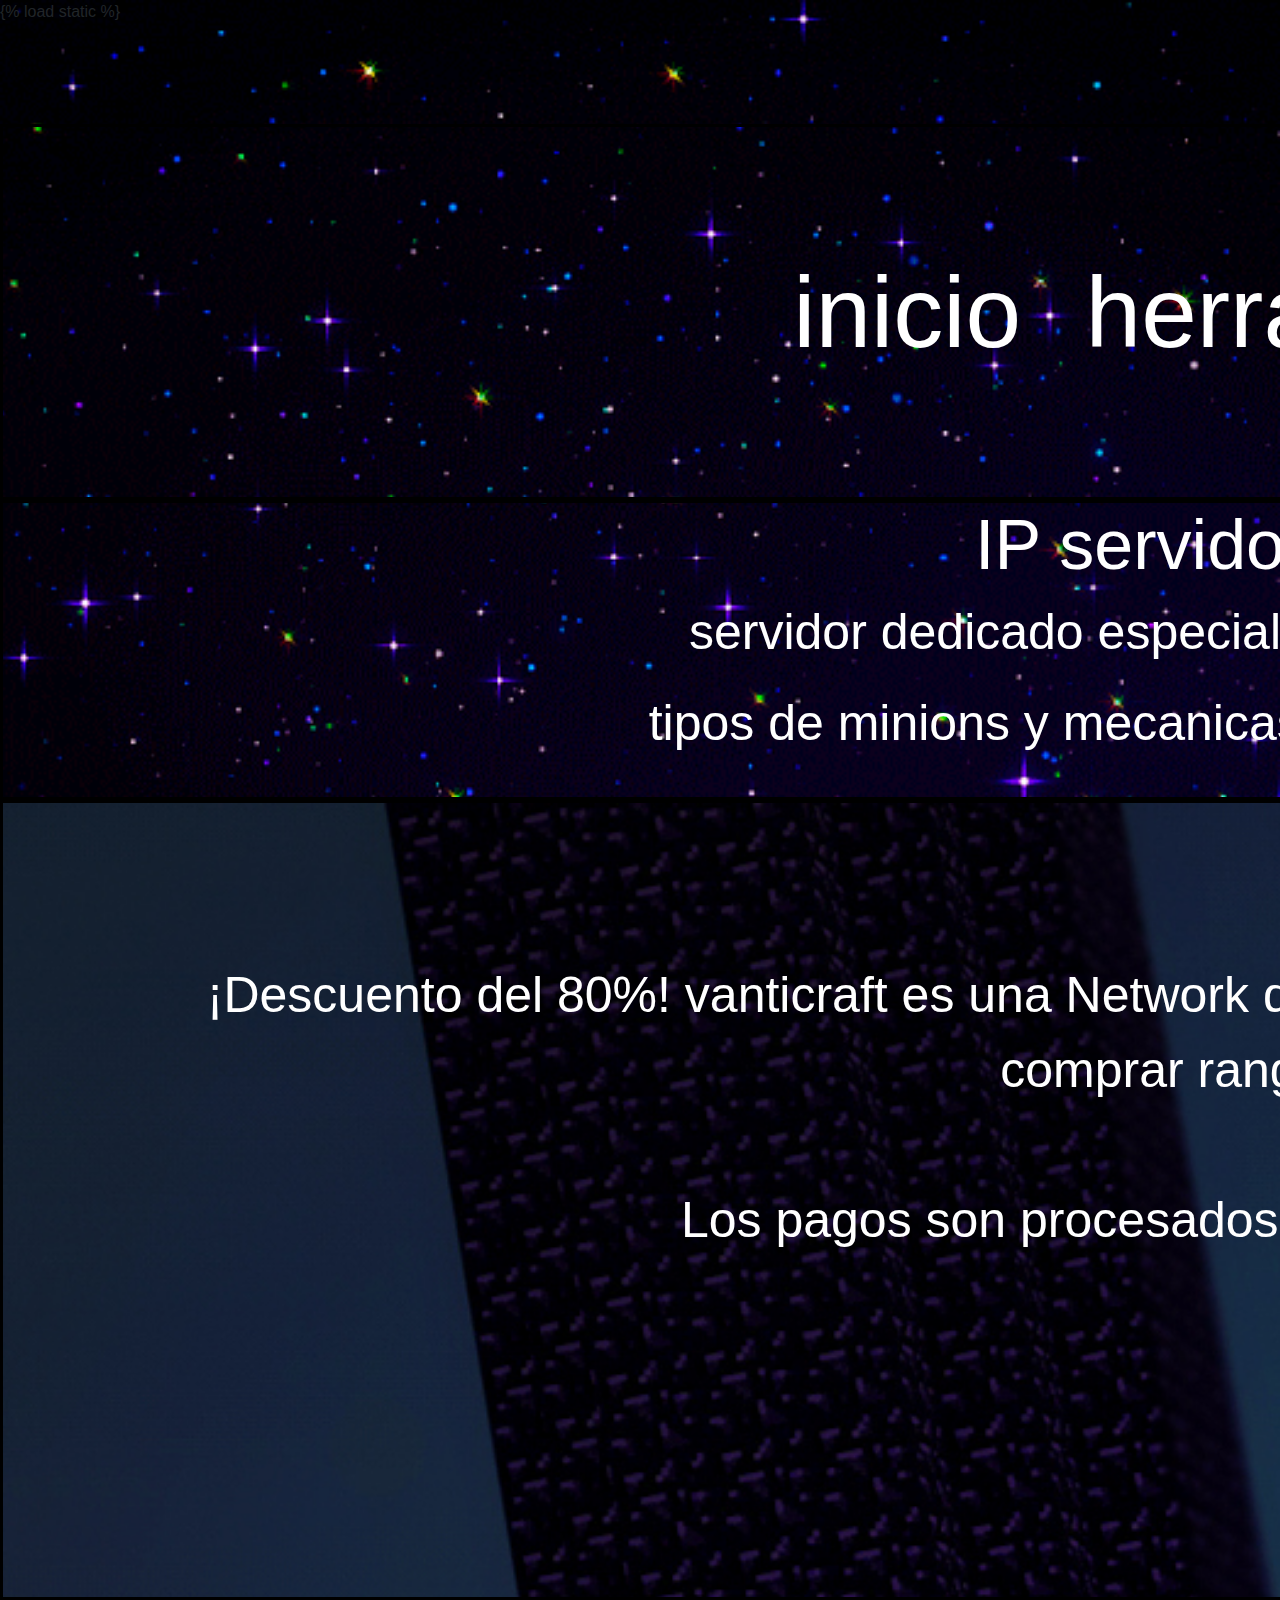
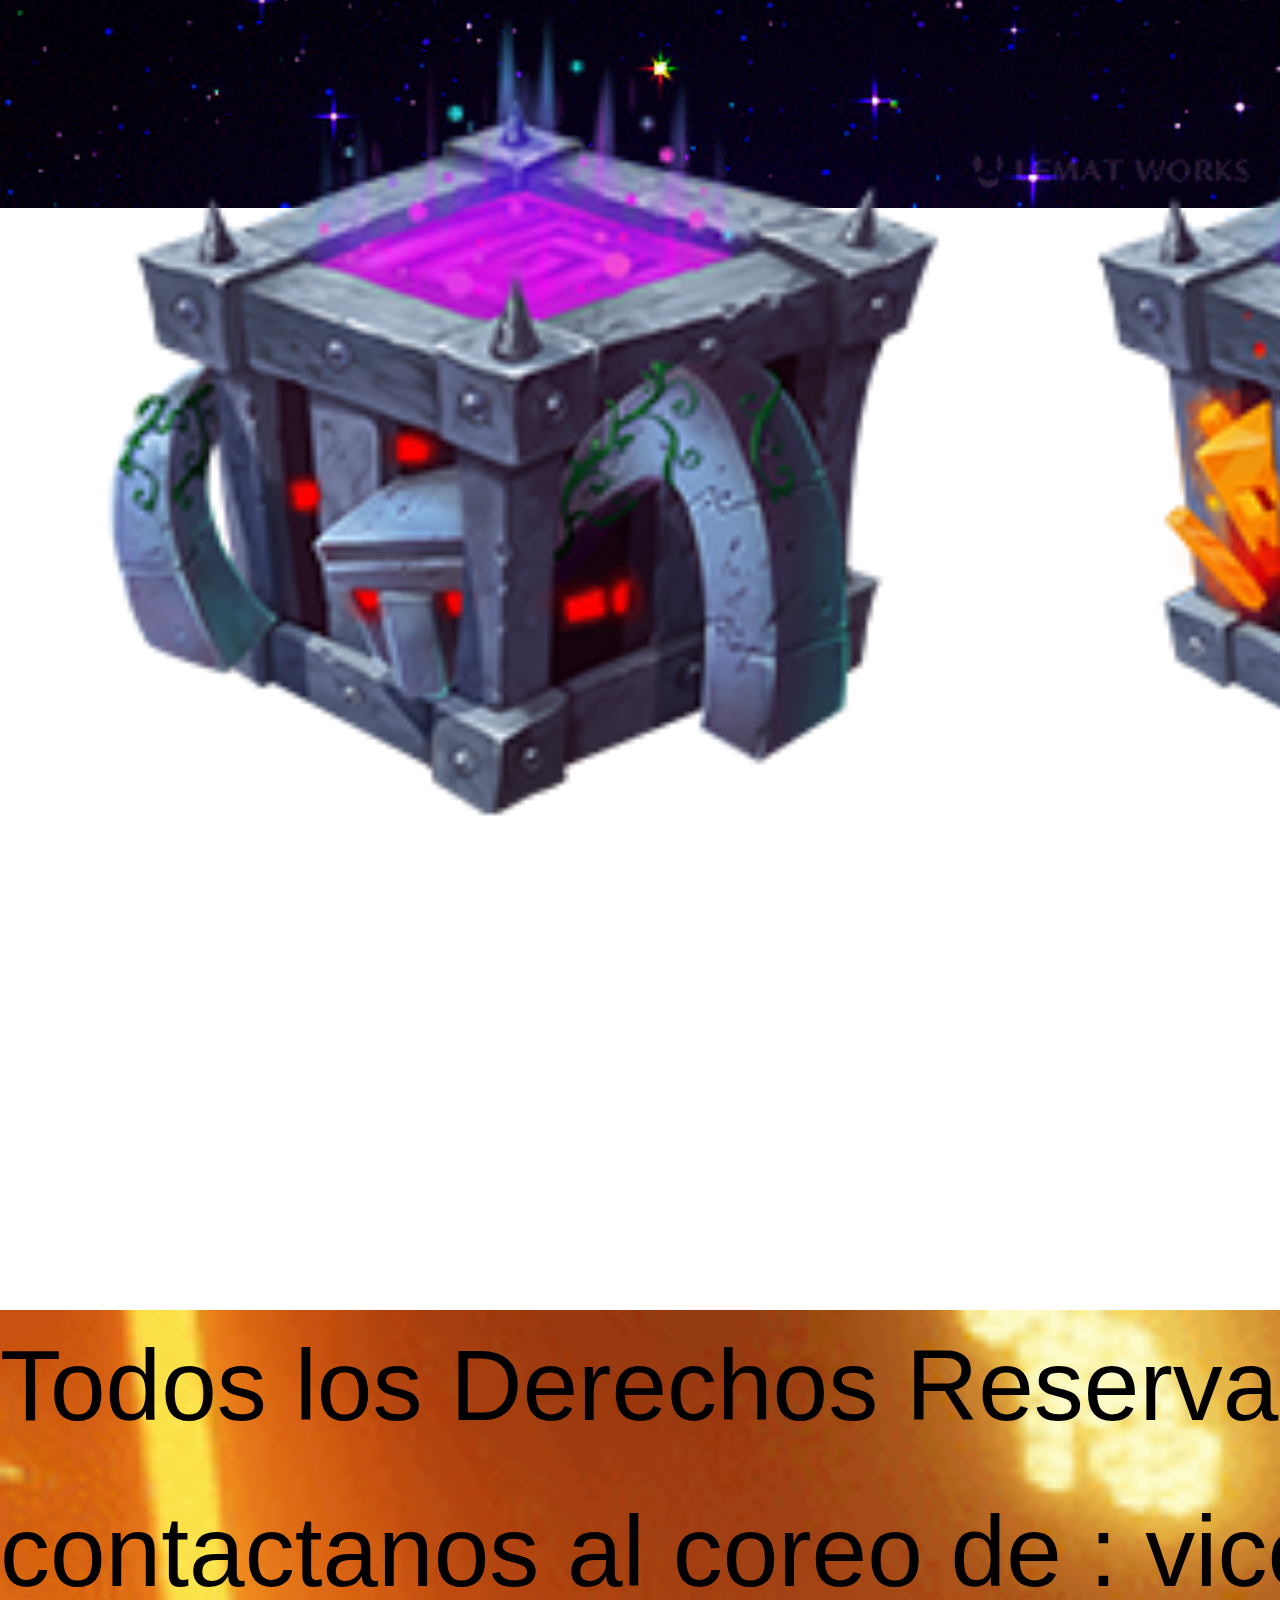
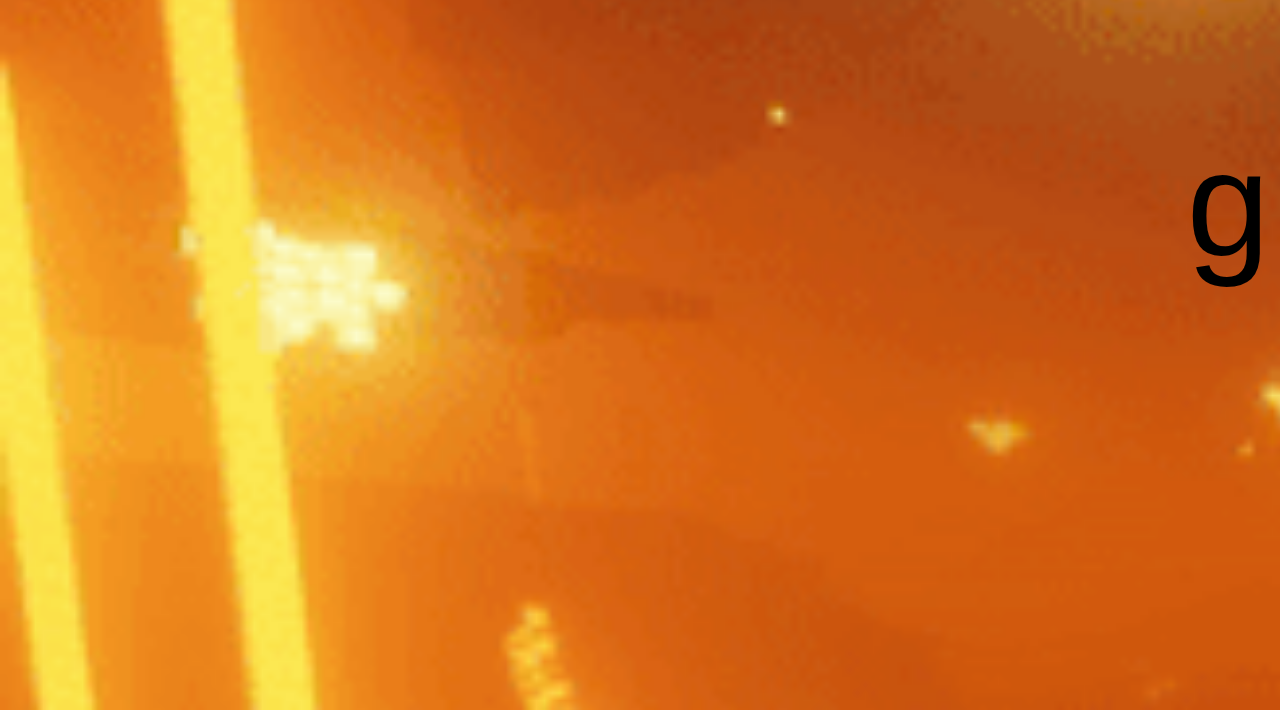
<file: nueva_pagina/nueva_pagina/html/spawns.html>
{% load static %}
<!DOCTYPE html>
<html lang="en" dir="ltr">

<head>
  <meta charset="utf-8">
  <link rel="stylesheet" href="../static/estilosspawns.css">
  <link href="https://fonts.googleapis.com/css2?family=Ranchers&display=swap" rel="stylesheet">
  <link rel="stylesheet" href="https://stackpath.bootstrapcdn.com/bootstrap/4.5.2/css/bootstrap.min.css" integrity="sha384-JcKb8q3iqJ61gNV9KGb8thSsNjpSL0n8PARn9HuZOnIxN0hoP+VmmDGMN5t9UJ0Z" crossorigin="anonymous">
  <script src="https://stackpath.bootstrapcdn.com/bootstrap/4.5.2/js/bootstrap.min.js" integrity="sha384-B4gt1jrGC7Jh4AgTPSdUtOBvfO8shuf57BaghqFfPlYxofvL8/KUEfYiJOMMV+rV" crossorigin="anonymous"></script>

  <title>vanticraft</title>
</head>

<body>
  <div class="contenedor">
    <header class="cabecera">
      <nav class="botones">
        <a href="/pagina_proyecto/">inicio</a>
        <a href="/pagina_herramientas/">herramientas</a>
        <a href="/pagina_spawns/">spawns</a>
        <a href="/pagina_rangos/">rangos</a>
        <a href="/pagina_Formulario/">foro</a>
        <a href="/listar_usuario/">usuarios</a>


      </nav>
    </header>
    <div class="cont1">
      <h1>IP servidor : vanticraft.net:2350 </h1>
      <p>servidor dedicado especialmente al skyblock y survival con diferentes</p>
      <p>tipos de minions y mecanicas para lograr una experiencia de juego mejor </p>
    </div>
    <div class="cont2">
      <img src="../static/mine.png" style="width:300px;height:300px;">
    </div>
    <div class="bienvenido" <h1>BIENVENIDO </h1>
      <p>¡Descuento del 80%!
        vanticraft es una Network de Minecraft NO PREMIUM. Contamos con varios modos de juego para que siempre te diviertas. Aquí puedes comprar rangos y muchos otros artículos para mejorar tu experiencia dentro del juego.
        <br>
        <br>
        Los pagos son procesados por dos pasarelas de pago muy seguras conocidas internacionalmente: Paypal | Paygol
      </p>
    </div>
    <br><br>
    <div class="cardgolems" style="width: 60rem;">
      <img src="../static/golems.png" class="card-img-top" alt="...">
      <div class="card-body">
        <h1>SPAWN DE GOLEMS</h1>
        <p class="card-text">generador de golems Tier XX</p>
        <p>genera 40 golems por segundo</p>
      </div>
    </div>
    <div class="cardblaze" style="width: 60rem;">
      <img src="../static/blaze.png" class="card-img-top" alt="...">
      <div class="card-body">
        <h1>SPAWN DE BLAZE</h1>
        <p class="card-text">generador de blaze tier X</p>
        <p>genera 20 blaze por segundo</p>
      </div>
    </div>
    <div class="cardcreeper" style="width: 60rem;">
      <img src="../static/creeper.png" class="card-img-top" alt="...">
      <div class="card-body">
        <h1>SPAWN DE CREEPER</h1>
        <p class="card-text">generador de creeper tier V</p>
        <p>genera 15 creeper por segundo</p>
      </div>
    </div>
    <div class="cardpigman" style="width: 60rem;">
      <img src="../static/pigman.png" class="card-img-top" alt="...">
      <div class="card-body">
        <h1>SPAWN DE ZOMBIE</h1>
        <p class="card-text">Generador de zombies tier III </p>
        <p>genera 10 zombies por segundo </p>
      </div>
    </div>

    <footer class="pie">
      <p>Todos los Derechos Reservados 2020 ©</p>
      <p>contactanos al coreo de : vicentejesuh@hotmail.com </p>
      <br>
      <br>
      <br>
      <h1>gracias por preferirnos!</h1>
    </footer>
</body>

</html>
</file>
<file: nueva_pagina/nueva_pagina/static/estilosspawns.css>
body
{
  background-color: #5edc6b;
 background-image: url("fondo.gif");
 background-repeat: no-repeat;
 background-size: cover;
 max-width: 100%;
 max-height: 100%;
 height: auto;



}



.contenedor
{
width: 100%

;
margin: 100px auto;
display: grid;
grid-template-columns: repeat(6,1fr);
}




.contenedor .cabecera
{
content: "";
background-color: #dark ;
color:#fff;
height: 100%;
width: 100%;
text-align: center;
padding: 110px;
border-width: medium;
border-style: solid;
border-color: black;
grid-column: 1/7;

}


.contenedor .cabecera a
{
 color: white;
 text-decoration: none;
 text-align: right;
 font-size: 100px;
 margin: 30px;

}
.contenedor .cont1
{
  background-color: # ;
  width: auto;
  height: auto;
  text-align: center;
  border-width: medium;
  border-style: solid;
  border-color: black;
  grid-column: 1/5;

}

.contenedor .cont1 h1
{
color: white;
font-size: 70px;

}

.contenedor .cont1 p
{
color: white;
font-size: 50px;

}

.contenedor .cont2
{
  background-color:  ;
  width: auto;
  height: 300
  grid-column: 5/7;
  image-orientation: center;
  padding-left: 230px;
}
.contenedor .bienvenido
{
  background-image: url("minee.jpg");
  background-repeat: no-repeat;
  background-size: cover;
max-width: 100%;
max-height: 100%;
  font-size: 30px;
  height: 800px;
  text-align: center;
  padding: 110px;
  border-width: medium;
  border-style: solid;
  border-color: black;
  grid-column: 1/7;

}

.contenedor .bienvenido h1

{
color:white;
text-align: center;
font-size: 60px;


}

.contenedor .bienvenido p
{
color: white;
font-size: 50px;
}

.cardgolems h1 {

 font-size: 80px;
 color: white;
text-align: center;

}

.cardblaze h1 {

 font-size: 80px;
 color: white;
text-align: center;

}
.cardpigman h1 {

 font-size: 80px;
 color: white;
text-align: center;

}
.cardcreeper h1 {

 font-size: 80px;
 color: white;
text-align: center;

}

.cardgolems p {

 font-size: 50px;
 color: white;
text-align: center;

}

.cardblaze p {

 font-size: 50px;
 color: white;
text-align: center;

}

.cardpigman p {

 font-size: 50px;
 color: white;
text-align: center;

}
.cardcreeper p {

 font-size: 50px;
 color: white;
text-align: center;

}

.contenedor .pie
{
  background-image: url("pie.gif");
  max-width: 100%;
  height: 1000px;
  margin-top: 150px;

  background-repeat: no-repeat;
  background-size: cover;
  grid-column: 1/7;


}
.pie p{
font-size: 100px;
color: black;


}
.pie h1
{ font-size: 150px;
  color: black;
  text-align: center;
}
</file>
